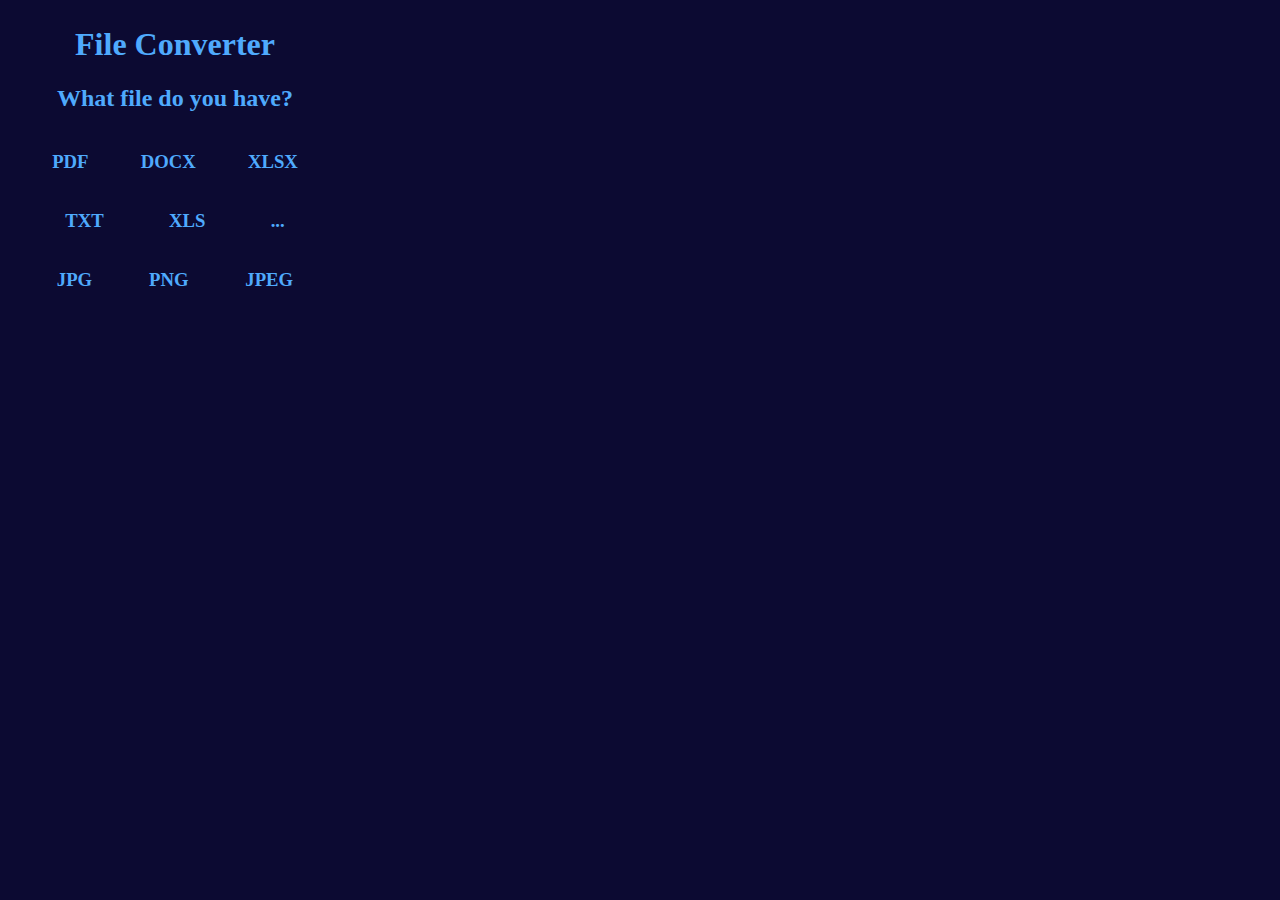
<file: index.html>
<!DOCTYPE html>
<html lang="en">
<head class="head">
    <link rel="stylesheet" href="styles.css">
    <meta charset="UTF-8">
    <meta name="viewport" content="width=device-width, initial-scale=1.0">
    <title>File Converter</title>
</head>
<body class="appContainer">
    <h1 class="title">File Converter</h1>
    <h2 class="filetype">What file do you have?</h3>
      <div class="filetypecontainer"> 
        <a class="filetype" href="pdf.html"><h3 class="filetype">PDF</h3></a>
        <h3 class="filetype">DOCX</h3>
        <h3 class="filetype">XLSX</h3>
      </div>
      <div class="filetypecontainer"> 
        <h3 class="filetype">TXT</h3>
        <h3 class="filetype">XLS</h3>
        <h3 class="filetype">...</h3>
      </div>
      <div class="filetypecontainer"> 
        <h3 class="filetype">JPG</h3>
        <h3 class="filetype">PNG</h3>
        <h3 class="filetype">JPEG</h3>
      </div>


</body>
  
</html>
</file>
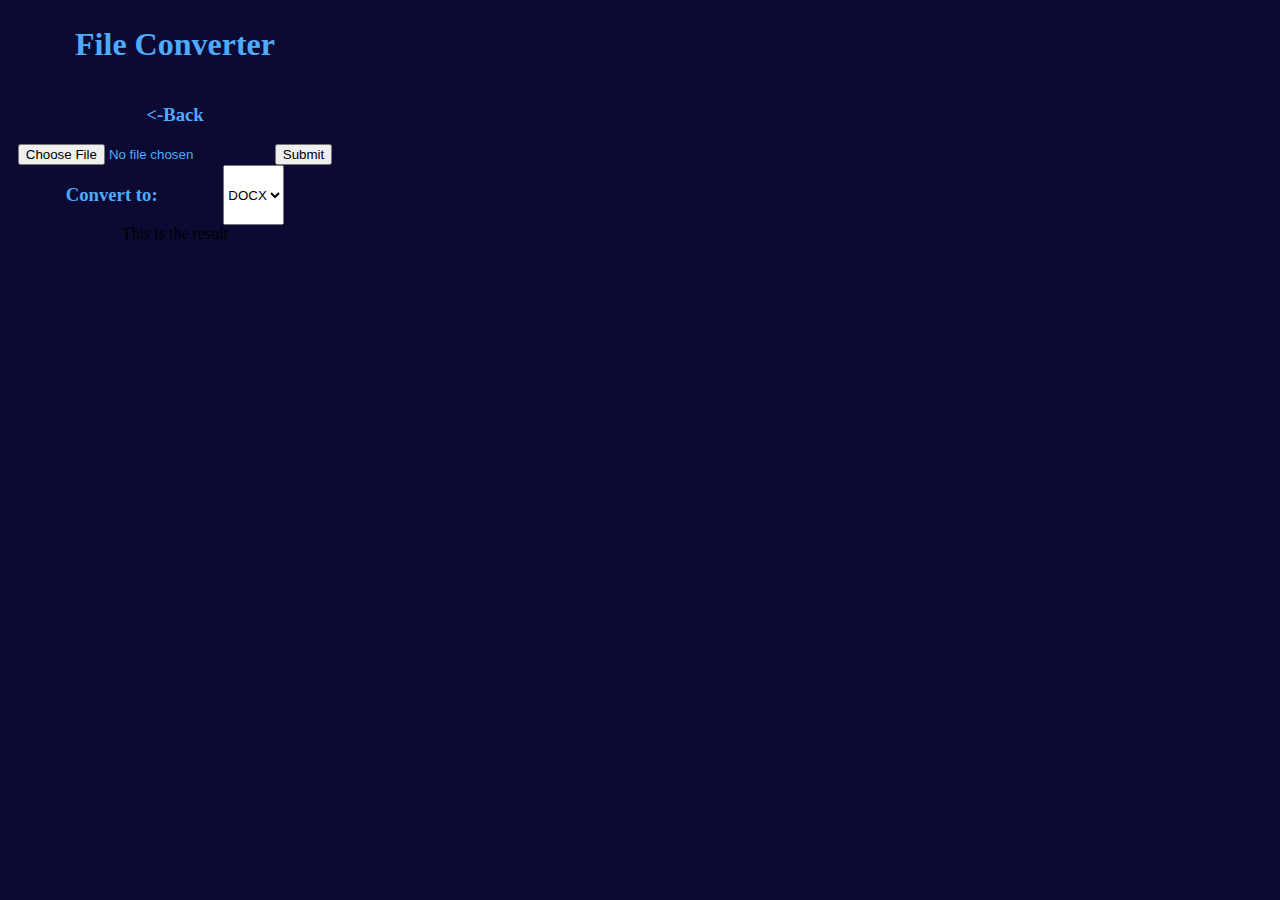
<file: pdf.html>
<!DOCTYPE html>
<html lang="en">
<head class="head">
    <link rel="stylesheet" href="styles.css">
    <meta charset="UTF-8">
    <meta name="viewport" content="width=device-width, initial-scale=1.0">
    <title>File Converter</title>
</head>
<body class="appContainer">
    <h1 class="title">File Converter</h1>
    <div class="filetypecontainer"> 
        <h3 class="filetype"><a class="filetype" href="index.html"><-Back</a></h3>
      </div>

    <div class="filetypecontainer">
        <form action="">
            <input id="fileInput" type="file" class="filetype" name="filename" accept="application/pdf">
            <input id="submit" type="submit">
          </form>
          
    </div>
    <div class="filetypecontainer">
        <h3 class="filetype">Convert to:</h3>
        <select  name="fileSelect" id="file-select">
            <option value="docx">DOCX</option>
            <option value="txt">TXT</option>
            <option value="excel">Excel</option>
          </select>
    </div>
    <div id="status">This is the result</div>
</body>
  
<script src="script.js"></script>
</html>
</file>
<file: styles.css>
.appContainer{
    width: 350px;
    height: 250px;
    text-align: center;
    background-color:#0c0a32 ;
    margin: 0px;
    border: 0px;
    padding: 0px;
}
.title{
    color:#4faafd ;
    padding-top: 5px;
}

.filetype{
    color: #4faafd;
    text-align: center;
}
.filetypecontainer{
    display: flex;
    justify-content: space-evenly;
}
a{
    text-decoration: none;
}
</file>
